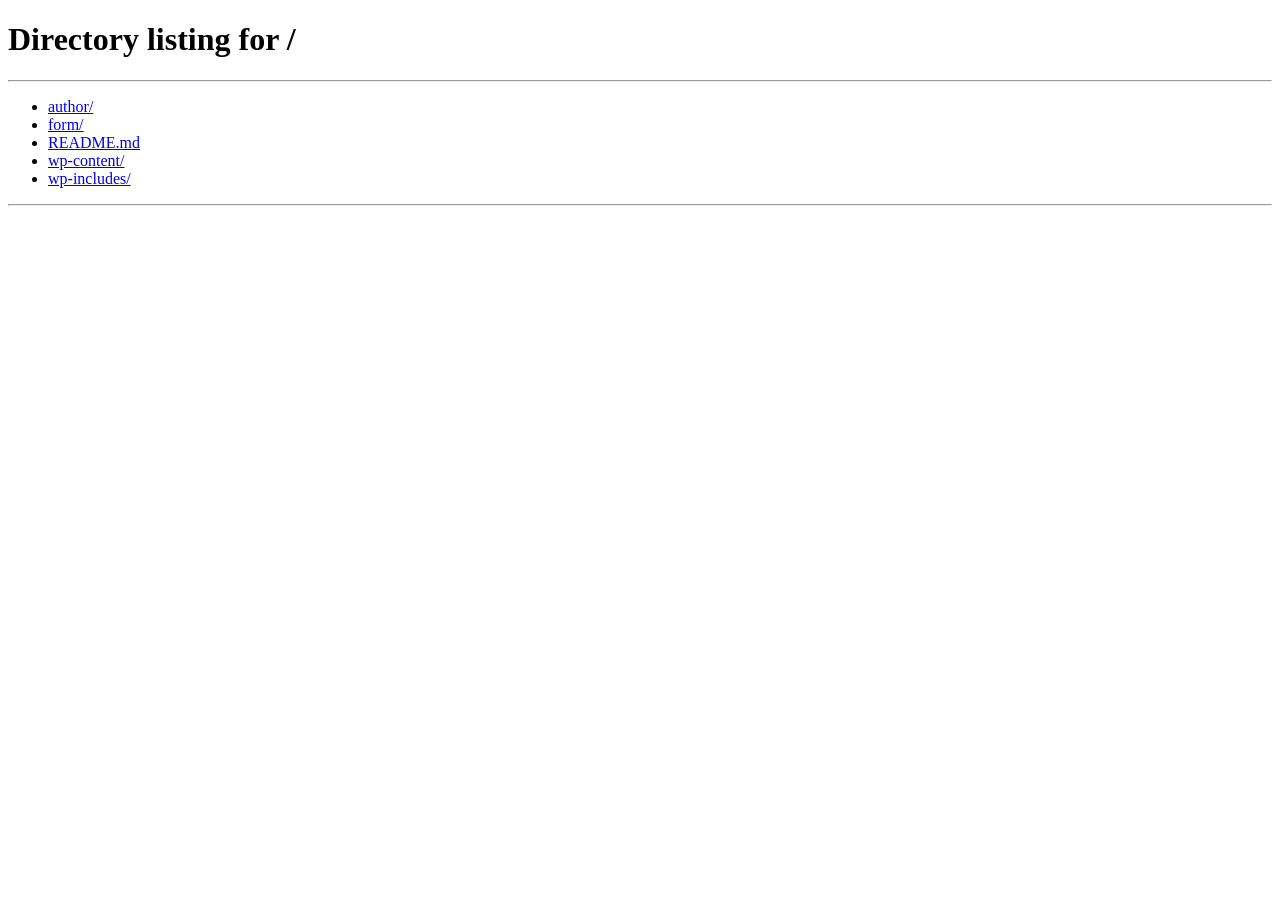
<file: author/vibesdev/index.html>
<!DOCTYPE html>
<html>
	<head>
		<title>Redirecting...</title>
		<meta http-equiv="refresh" content="0;url=/">
	</head>
	<body>
		<script type="text/javascript">
			window.location = "/";
		</script>

		<p>You are being redirected to <a href="/satattoo/">/</a></p>
	</body>
</html>
</file>
